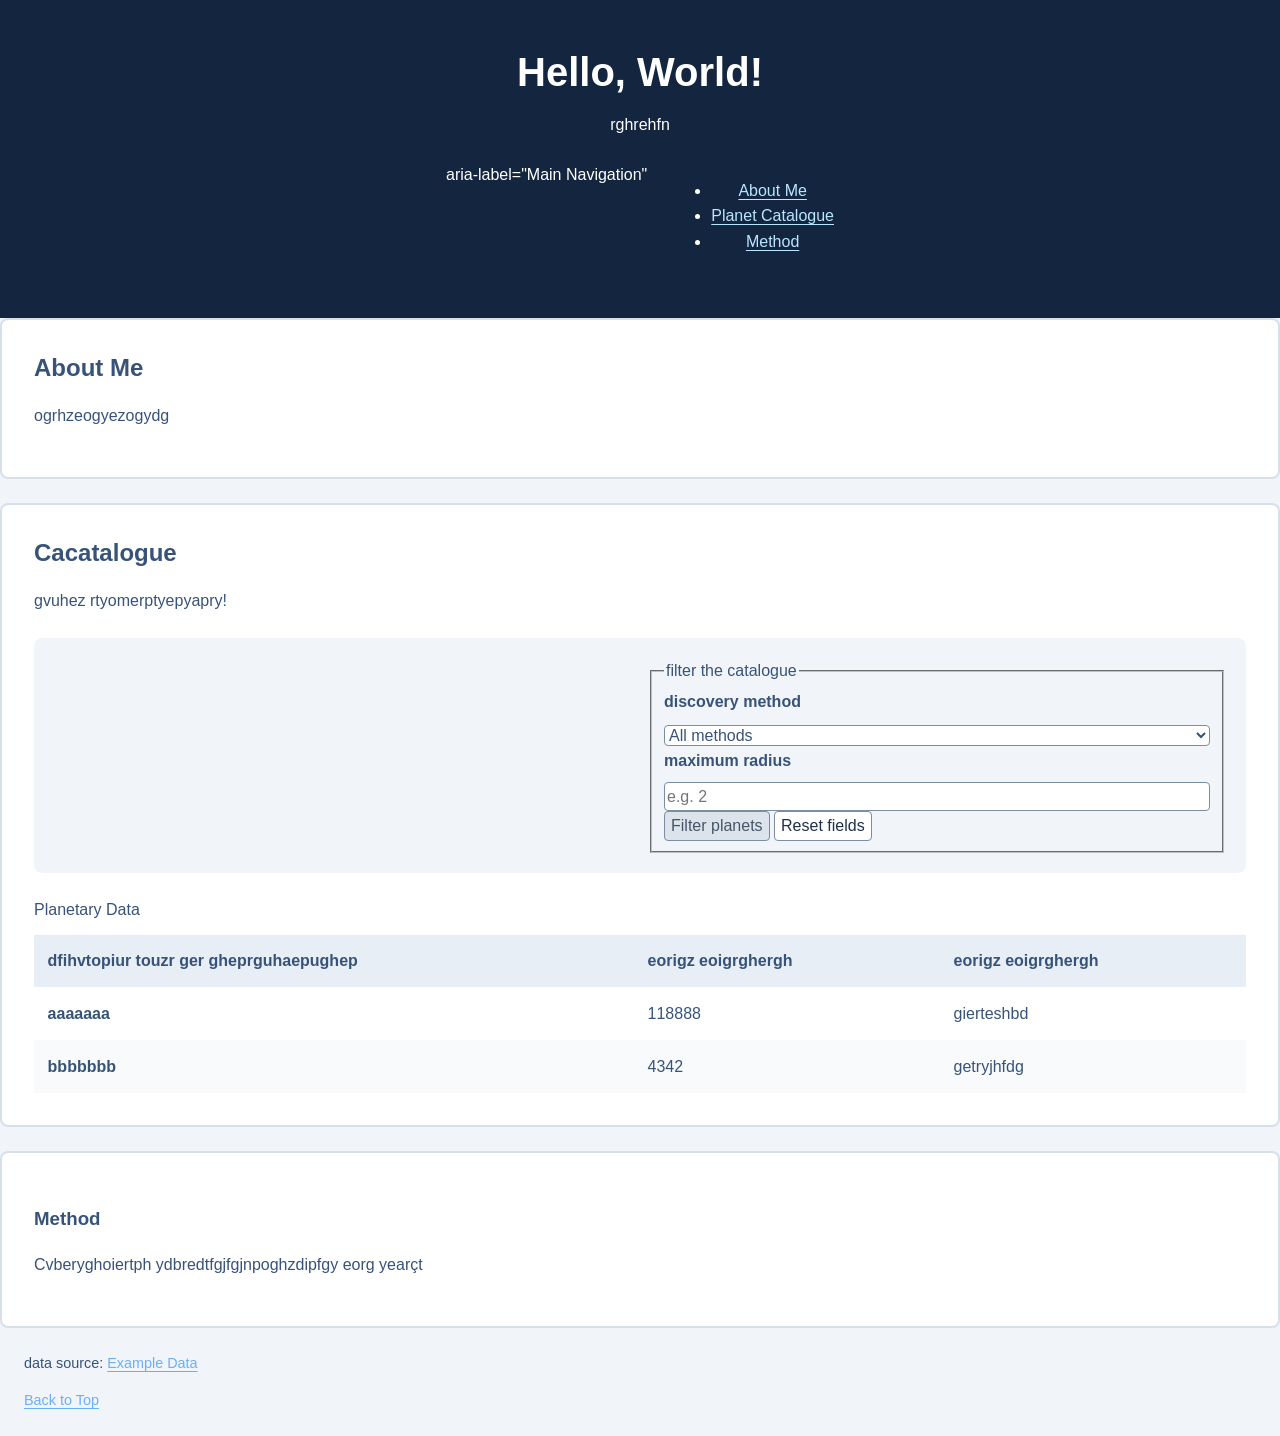
<file: index.html>
<!DOCTYPE html>
<html lang="en">
<head>
    <meta charset="UTF-8">
    <meta name="viewport" content="width=device-width, initial-scale=1.0">
    <title>blablablaaaaa</title>
    <link rel="stylesheet" href="static/style.css">
</head>
<body>
    <header>
        <h1>Hello, World!</h1>
        <p> rghrehfn </p>
        <nav>aria-label="Main Navigation"
            <ul>
                <li><a href="#About Me">About Me</a></li>
                <li><a href="#cacatalogue">Planet Catalogue</a></li>
                <li><a href="#method">Method</a></li>
            </ul>
        </nav>
    </header>
    <mains>
        <section id="about">
            <h2>About Me</h2>
            <p> ogrhzeogyezogydg</p>
        </section>
        <section id="cacatalogue">
            <h2>Cacatalogue</h2>
            <p> gvuhez rtyomerptyepyapry!</p>


            <form action="cacatalogue" method="get" aria-describedby="filter-note">
                <div class="form-action"></div>
            <fieldset> 
                <legend>filter the catalogue</legend>
                <label for="method-det">discovery method</label>
                <select id="method-det" name="method">
                <option value="">All methods</option>
                <option value="">Transit</option>
                <option value="">Radial Velocity</option>
                </select>
                <label for="max-radius">maximum radius</label>
                <input type="number" id="max-radius" name="max-radius" min="0.1" step="0.1" placeholder="e.g. 2"></input>
                 <div class="form-action"></div>
                    <button type="submit" disabled>Filter planets</button>
                    <button type="reset">Reset fields</button>
            </fieldset>
            </form>



            <table>
                <caption>Planetary Data</caption>
                <thead>
                    <tr>
                        <th scope="col">dfihvtopiur touzr ger gheprguhaepughep</th>
                        <th scope="col">eorigz eoigrghergh</th>
                        <th scope="col">eorigz eoigrghergh</th>
                    </tr>
                </thead>
                <tbody>
                    <tr>
                        <th scope="col">aaaaaaa</th>
                        <td>118888</td>
                        <td>gierteshbd</td>
                    </tr>
                    <tr>
                        <th scope="col">bbbbbbb</th>
                        <td>4342</td>
                        <td>getryjhfdg</td>
                    </tr>
                </tbody>
            </table>
        </section>
        <section id="method">
            <h3>Method</h3>
            <p> Cvberyghoiertph ydbredtfgjfgjnpoghzdipfgy eorg yearçt</p>
        </section>
        <footer>
            <p>data source: <a href="https://example.com/data">Example Data</a></p>
            <a href="#about">Back to Top</a>
        </footer>
    </mains>
</body>
</html>
</file>
<file: static/style.css>
* {
    box-sizing: border-box;
}

body {
    margin: 0;
    font-family: Arial, sans-serif;
    line-height: 1.6;
    background-color: #f1f5f9;
    color: #375379;
}

header {
    padding: 3rem 1.5rem;
    color: #ffffff;
    background-color: #14253f;
    text-align: center;
}

h1 {
    margin: 0;
    font-size: 2.5rem;
    line-height: 1.2;
}

h2 {
    margin-top: 0;
    line-height: 1.3;
}

a {
    color: #6aaffa;
    text-underline-offset: 0.2em;
}

a:hover {
    text-decoration-thickness: 2px;
}

nav {
    display: flex;
    flex-wrap: wrap;
    justify-content: center;
    gap: 0.75rem 1.5rem;
    margin-top: 1.5rem;
}

nav a {
    color: #b9e6ff;
}

main, 
footer {
    width: 100%;
    max-width: 1000px;
    margin: 0;
    padding: 1.5rem;
}

section {
    margin-bottom: 1.5rem;
    padding: 2rem;
    border: 2px solid #d7e0ea;
    border-radius: 0.5rem;
    background-color: #ffffff;
}

form {
    display: grid;
    grid-template-columns: 1fr 1fr;
    gap: 1rem;
    margin: 1.5rem 0;
    padding: 1.25rem;
    background-color: #f1f5f9;
    border-radius: 0.5rem;
}

label {
    display: block;
    margin-bottom: 0.5rem;
    font-weight: bold;
}

input, 
select, 
button {
    padding: 0.65;
    border: 1px solid #7b8da3;
    border-radius: 0.25rem;
    font: inherit;
}

input,
select {
    width: 100%;
    min-width: 0;
    color: inherit;
    background-color: #ffffff;
}

.form-actions {
    display: flex;
    flex-wrap: wrap;
    gap: 0.75rem;
    grid-column: 1 / -1;
}

button {
    color: #ffffff;
    background-color: #175ca4;
    cursor: pointer;
}

button[type="reset"] {
    color: #203047;
    background-color: #ffffff;
}

button:disabled {
    color: #475569;
    background-color: #dce3eb;
    cursor: not-allowed;
}

:focus-visible {
    outline: 3px solid #bd5a00;
    outline-offset: 3px;
}

table {
    width: 100%;
    border-collapse: collapse;
    text-align: left;
}

caption {
    margin-bottom: 0.75rem;
    text-align: left;
}

th, 
td {
    padding: 0.85rem;
    border-bottom: 1x solid #d7e0ea;
}

thead {
    background-color: #e8eef6;
}

tbody tr:nth-child(even) {
    background-color: #f8fafc;
}

footer {
    padding-top: 0;
    font-size: 0.9rem;
}

dt {
    margin-top: 1rem;
    font-weight: bold;
}

dd {
    margin: 0.25rem 0 0;
}

.reset-link {
    align-self: center;
}

@media (max-width: 600px) {
    h1 {
        font-size: 2rem;
    }

    main, 
    footer {
        padding-right: 1rem;
        padding-left: 1rem;
    }

    section {
        padding: 1.25;
    }

    form {
        grid-template-columns: 1fr;
    }
}
</file>
